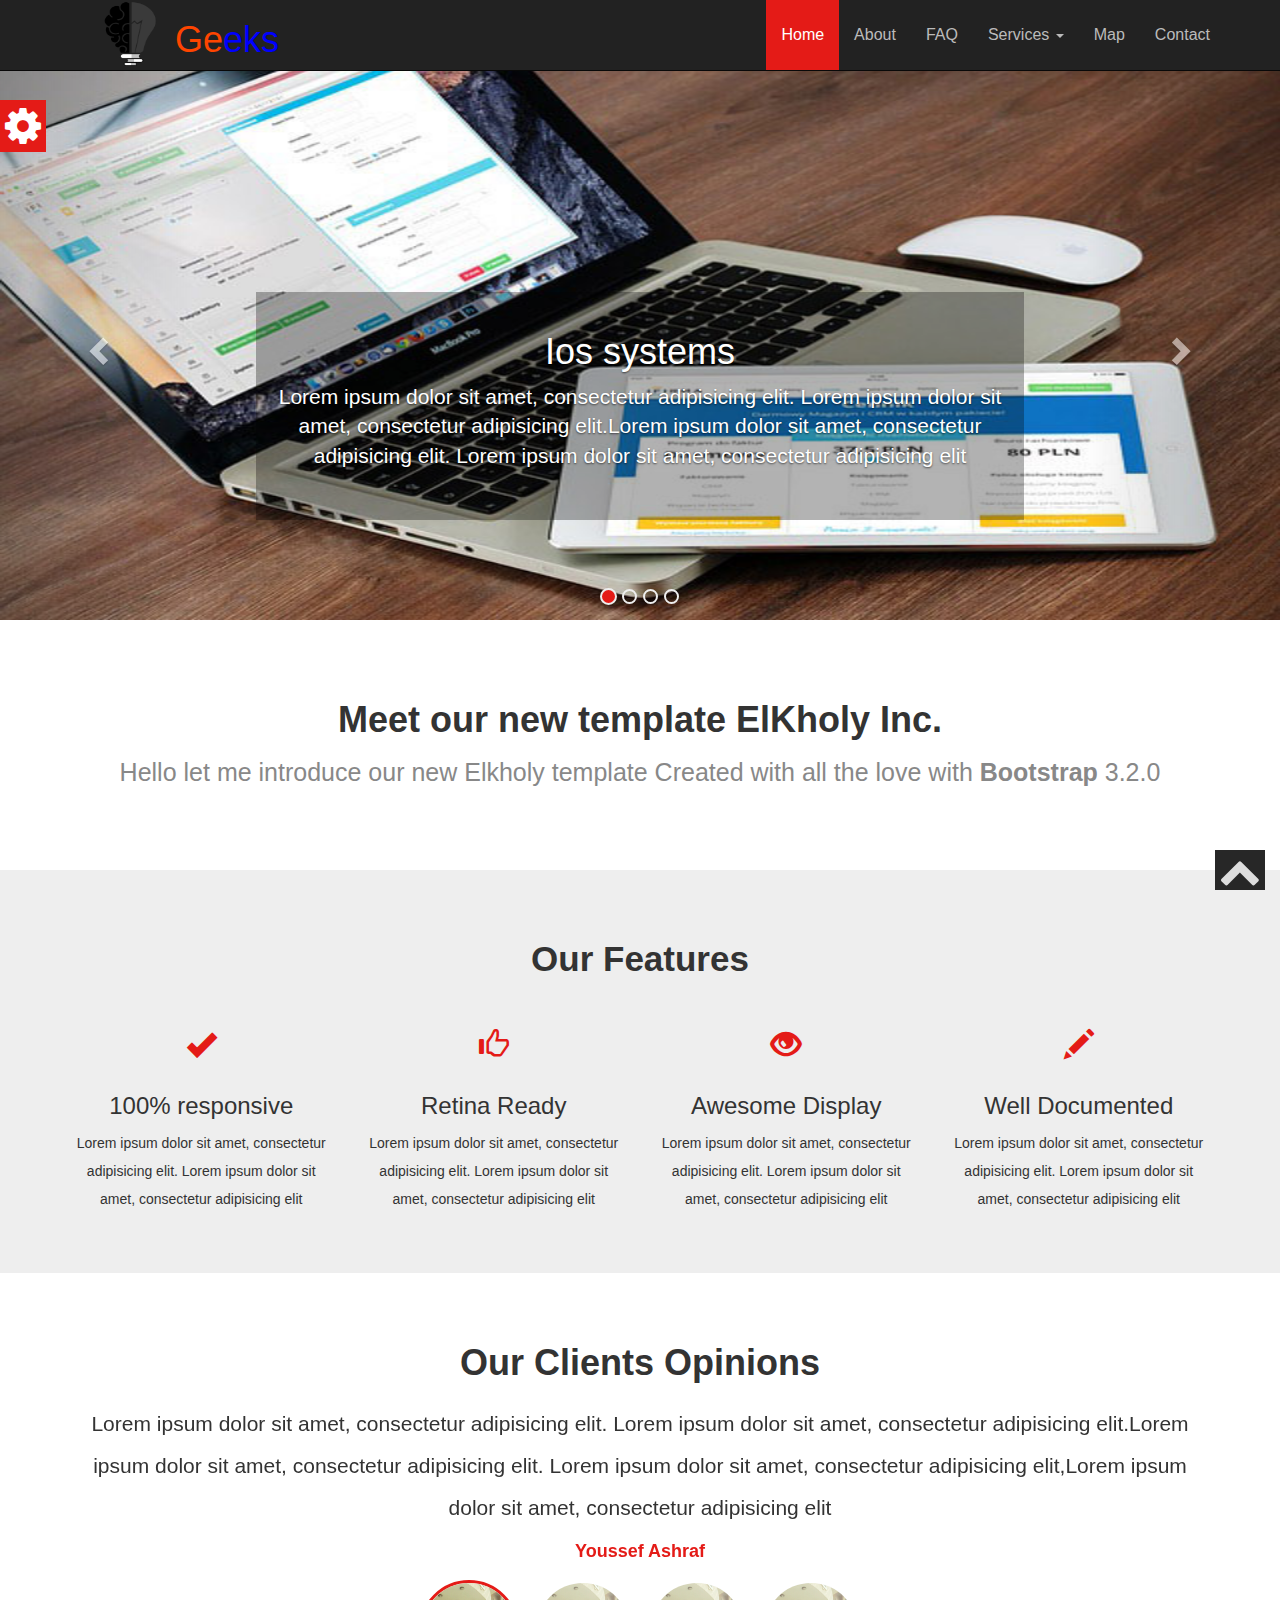
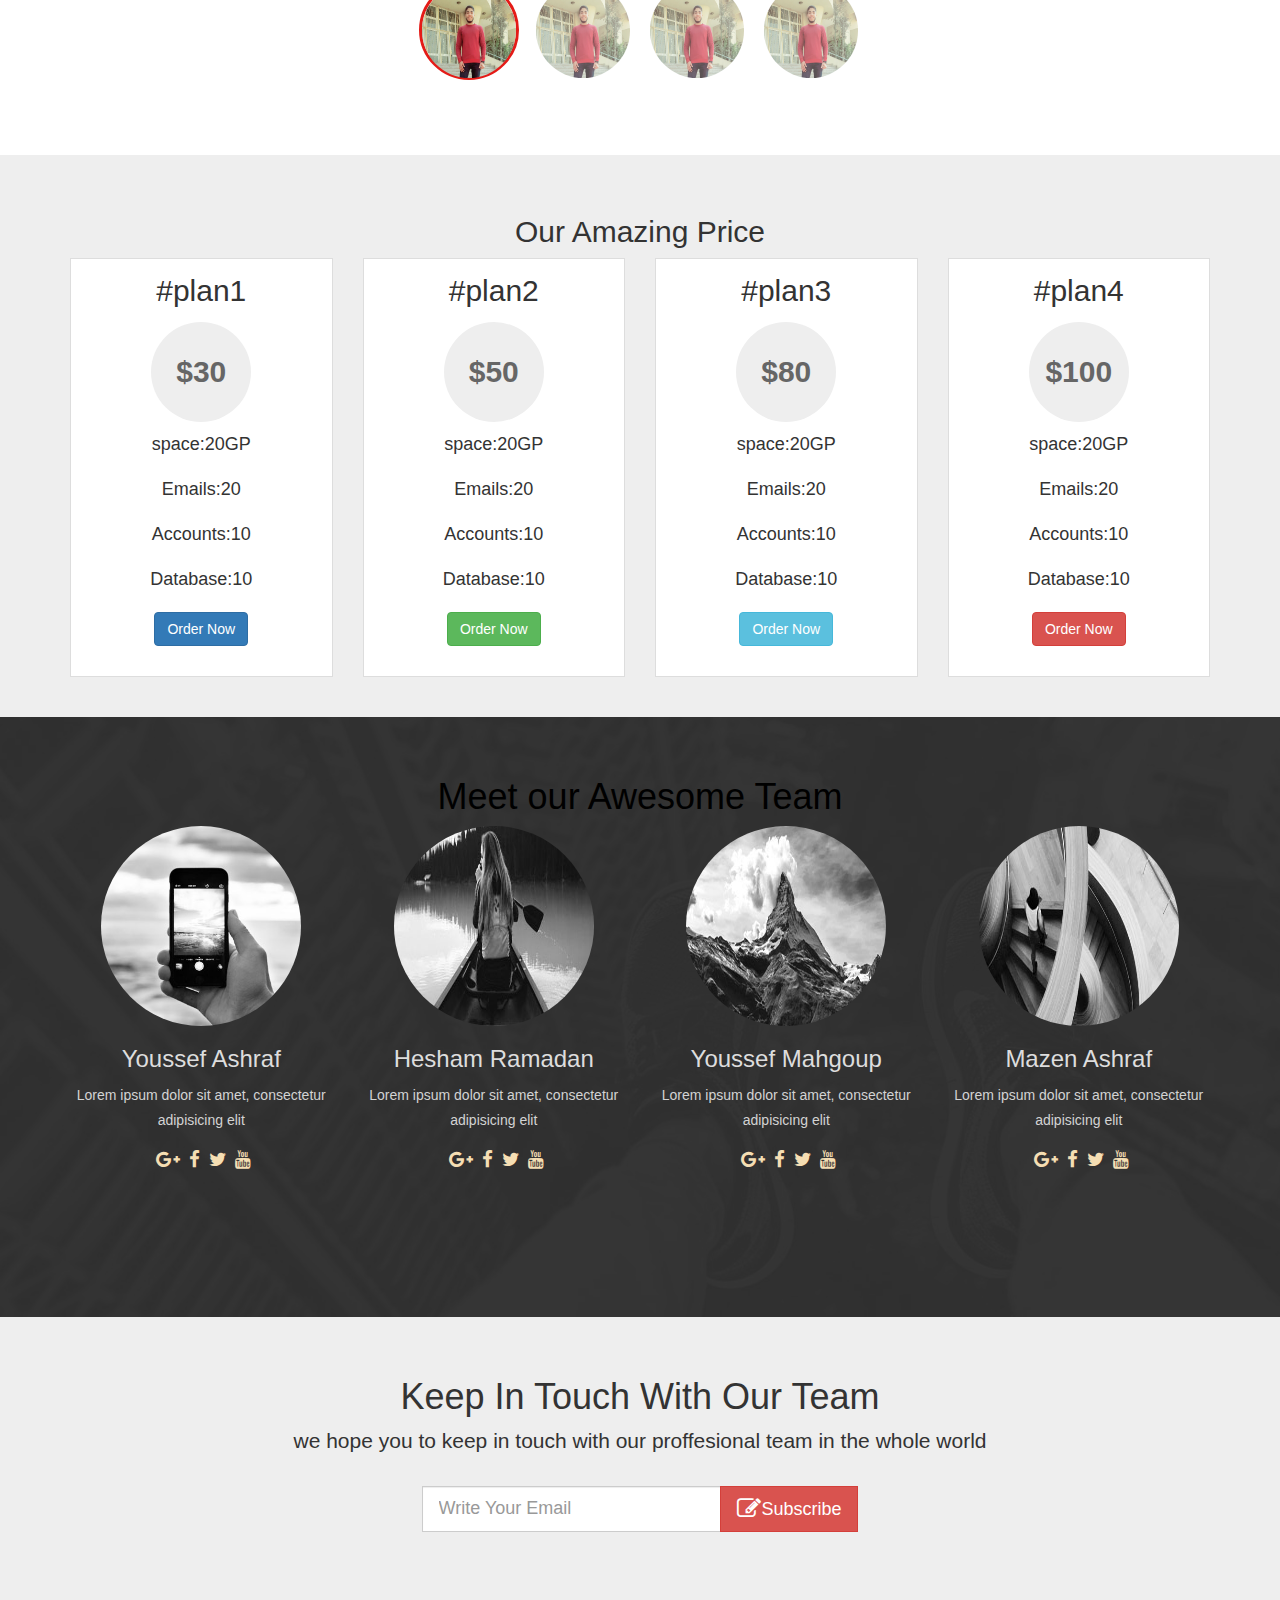
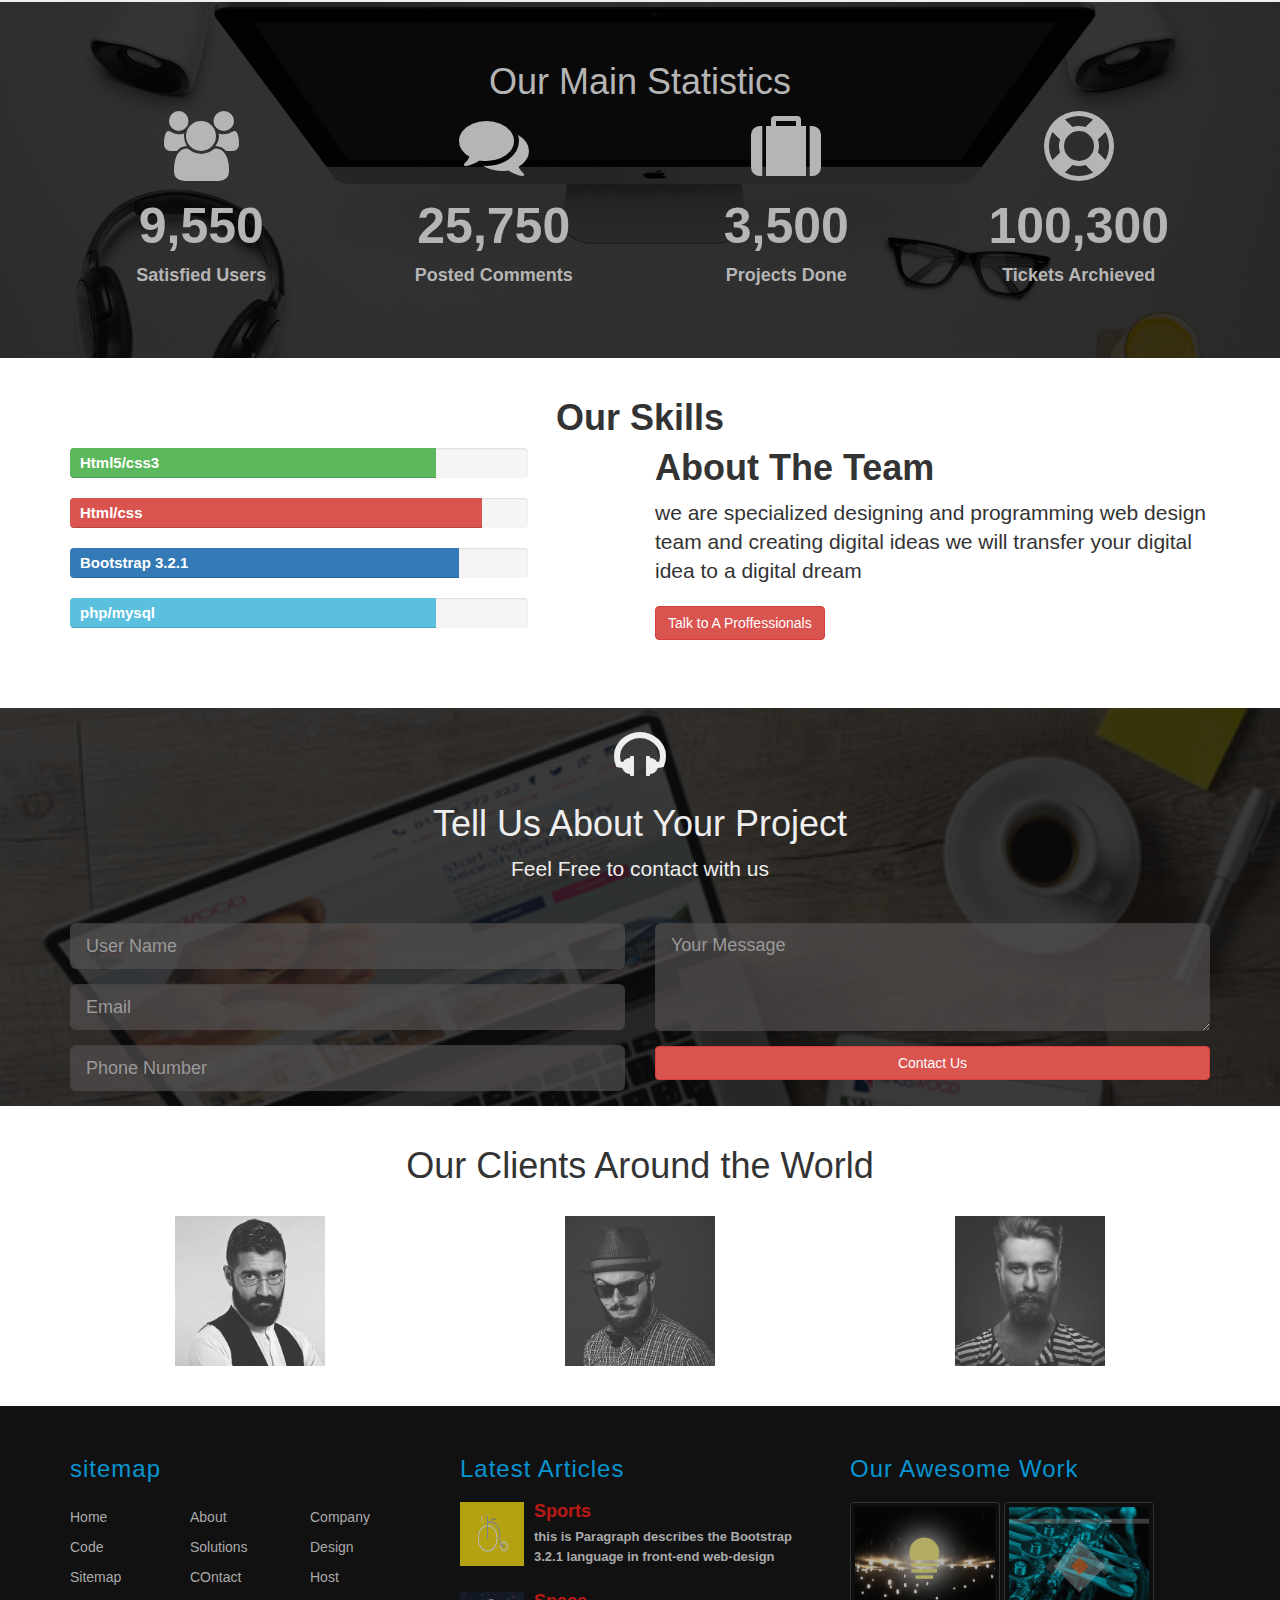
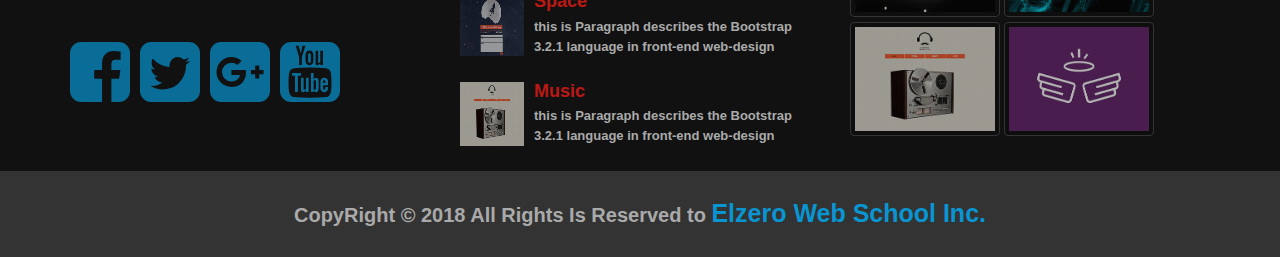
<file: index.html>
<!DOCTYPE html>
<html lang="en">
<head>	
	<meta charset="utf-8"/>
	<!--IE COMPATIBILITY META-->
	<meta http-equiv="X-UA-Compatible" content="IE=edge"/>
	<!--first mobile meta-->
	<meta name="viewport" content="width=device-width,initial-scale=1"/>
	<title></title>	
	<link rel="stylesheet" href="css/bootstrap.css">
	<link rel="stylesheet" href="css/font-awesome.css">
	<link rel="stylesheet" href="css/style.css">
	<!--[if IE9]-->
	<script src="js/html5shiv.min.js"></script>
	<script src="js/respond.min.js"></script>
	<!--[END IF]-->
</head>
<body>
	<!--start section toolbox-->
		<section class="option-box">
			<div class="color-option">
				<h4>Color Option</h4>
				<ul class="list-unstyled">
					<li></li>
					<li></li>
					<li></li>
					<li></li>
					<li></li>
					<li></li>
				</ul>
			</div>
			<i class="fa fa-gear fa-3x gear-check"></i>
		</section>
	
	
	<!--end section toolbox-->
	
	<!-- start our nav bar-->
	<nav class="navbar navbar-default navbar-inverse navbar-fixed-top" role="navigation">
	<div class="container">
	<div class="navbar-header">
			<button type="button" class="navbar-toggle" data-toggle="collapse" data-target="#ournavbar">
				<span class="sr-only">toggle navigation</span>
				<span class="icon-bar"></span>
				<span class="icon-bar"></span>
				<span class="icon-bar"></span>
			</button>
			<section class="logo col-xs-12" >
				<div class="img">
					<img class="img-responsive" src="images/received_1590814431003538.png">
					<h2 class="h1">Ge<span>eks</span></h2>
				</div>
			</section>
		</div>
		<div class="collapse navbar-collapse" id="ournavbar">
			<ul class="nav navbar-nav navbar-right">
					<li class="active"><a href="index.html"> Home</a></li>	
					<li><a href="About.html">About</a></li>	
					<li><a href="FAQ.html">FAQ</a></li>	
					<li class="dropdown">
						<a href="#" class="dropdown-toggle" data-toggle="dropdown">Services <span class="caret"></span></a>
						<ul class="dropdown-menu" role="menu">
						<li><a href="#">Free courses</a></li>
						<li><a href="#">Programming</a></li>
						<li><a href="#">Web design</a></li>
						<li class="divider"></li>
						<li><a href="">Mobile Applications</a></li>
						<li class="divider"></li>
						<li><a href=""> Desktop Applications</a></li>
						</ul>
					</li>
				<li><a href="#">Map</a></li>	
				<li><a href="#">Contact</a></li>	
			</ul>
		</div>
	</div>
	</nav>
	<!-- end our nav bar-->
	<!-- start carousel-->
	<div id="myslide" class="carousel slide" data-ride="carousel">
		
		<ol class="carousel-indicators hidden-xs">
		<li data-target="#myslide" data-slide-to="0" class="active"></li>
		<li data-target="#myslide" data-slide-to="1"></li>
		<li data-target="#myslide" data-slide-to="2"></li>
		<li data-target="#myslide" data-slide-to="3"></li>
		</ol>
		
		<div class="carousel-inner">
			
		<div class="item active">
		<img src="images/portfolio-img1.jpg" alt="" width="1300px">	
		<div class="carousel-caption hidden-xs">
			<h2 class="h1">Ios systems</h2>
				<p class="lead">Lorem ipsum dolor sit amet, consectetur adipisicing elit. Lorem ipsum dolor sit amet, consectetur adipisicing elit.Lorem ipsum dolor sit amet, consectetur adipisicing elit. Lorem ipsum dolor sit amet, consectetur adipisicing elit</p>
		</div>
		</div>
			<div class="item">
				<img src="images/portfolio-img3.jpg" alt="audi" width="1300px">
				<div class="carousel-caption hidden-xs">
					<h2 class="h1">PhotoShop</h2>
					<p class="lead">Lorem ipsum dolor sit amet, consectetur adipisicing elit. Lorem ipsum dolor sit amet, consectetur adipisicing elit.Lorem ipsum dolor sit amet, consectetur adipisicing elit. Lorem ipsum dolor sit amet, consectetur adipisicing elit</p>
				</div>
			</div>
			<div class="item">
				<img src="images/portfolio-img2.jpg" alt="gt-r" width="1300px">
				<div class="carousel-caption hidden-xs">
					<h2 class="h1">Apple Systems</h2>
					<p class="lead">Lorem ipsum dolor sit amet, consectetur adipisicing elit. Lorem ipsum dolor sit amet, consectetur adipisicing elit.Lorem ipsum dolor sit amet, consectetur adipisicing elit. Lorem ipsum dolor sit amet, consectetur adipisicing elit</p>
				</div>
			</div>
			<div class="item">
				<img src="images/portfolio-img5.jpg" alt="Bugatti" width="1300px">
				<div class="carousel-caption hidden-xs">
					<h2 class="h1">Ios Applications</h2>
					<p class="lead">Lorem ipsum dolor sit amet, consectetur adipisicing elit. Lorem ipsum dolor sit amet, consectetur adipisicing elit.Lorem ipsum dolor sit amet, consectetur adipisicing elit. Lorem ipsum dolor sit amet, consectetur adipisicing elit</p>
				</div>
			</div>		
		</div>
		<a class="left carousel-control" href="#myslide" role="button" data-slide="prev">
			<span  class="glyphicon glyphicon-chevron-left"></span>
		</a>
		<a class="right carousel-control" href="#myslide" role="button" data-slide="next">
			<span  class="glyphicon glyphicon-chevron-right"></span>
		</a>
	</div>
	<!-- end carousel-->
	
	
	<!--start SECTION ABOUT--> 
	<section class="about text-center">
		<div class="container">
		<h2 class="h1">Meet our new template <span>ElKholy Inc.</span></h2>
		<p class="lead">Hello let me introduce our new Elkholy template Created with all the love with <strong>Bootstrap</strong> 3.2.0</p>
		</div>
	</section>
	<!--end SECTION ABOUT-->
	
	
	<!--start section features-->
	<section class="features text-center">
		<div class="container">
		<h2 class="h1">Our Features</h2>
		<div class="row">
			
			<div class="col-lg-3 col-md-6 col-xs-12 ">
				<div class="feat">
					<span class="glyphicon glyphicon-ok"></span>
					<h3>100% responsive</h3>
					<p> Lorem ipsum dolor sit amet, consectetur adipisicing elit. Lorem ipsum dolor sit amet, consectetur adipisicing elit</p>
				</div>
			</div>
			<div class="col-lg-3 col-md-6 col-xs-12 ">
				<div class="feat">
					<span class="glyphicon glyphicon-thumbs-up"></span>
					<h3>Retina Ready</h3>
					<p> Lorem ipsum dolor sit amet, consectetur adipisicing elit. Lorem ipsum dolor sit amet, consectetur adipisicing elit</p>
				</div>
			</div>	
			<div class="col-lg-3 col-md-6 col-xs-12 ">
				<div class="feat">
					<span class="glyphicon glyphicon-eye-open"></span>
					<h3>Awesome Display</h3>
					<p> Lorem ipsum dolor sit amet, consectetur adipisicing elit. Lorem ipsum dolor sit amet, consectetur adipisicing elit</p>
				</div>
			</div>	
			<div class="col-lg-3 col-md-6 col-xs-12 ">
				<div class="feat">
					<span class="glyphicon glyphicon-pencil"></span>
					<h3>Well Documented</h3>
					<p> Lorem ipsum dolor sit amet, consectetur adipisicing elit. Lorem ipsum dolor sit amet, consectetur adipisicing elit</p>
				</div>
			</div>	
		</div>	
		</div>
	</section>
	
	<!--end section features-->
	<!--start testimonial section-->
	
	<section class="testimonials text-center">
		<div class="container">
		<h2 class="h1">Our Clients Opinions</h2>
		<!-- start carousel testimonials-->
	<div id="carousel_testimonials" class="carousel slide" data-ride="carousel">
		<div class="carousel-inner">
			<div class="item active">
				<p class="lead">Lorem ipsum dolor sit amet, consectetur adipisicing elit. Lorem ipsum dolor sit amet, consectetur adipisicing elit.Lorem ipsum dolor sit amet, consectetur adipisicing elit. Lorem ipsum dolor sit amet, consectetur adipisicing elit,Lorem ipsum dolor sit amet, consectetur adipisicing elit</p>
				<span>Youssef Ashraf</span>
			</div>
			<div class="item">
				<p class="lead">Lorem ipsum dolor sit amet, consectetur adipisicing elit. Lorem ipsum dolor sit amet, consectetur adipisicing elit.Lorem ipsum dolor sit amet, consectetur adipisicing elit. Lorem ipsum dolor sit amet, consectetur adipisicing elit,Lorem ipsum dolor sit amet, consectetur adipisicing elit</p>
				<span>Youssef Mahgoup</span>
				</div>
			
			<div class="item">
				<p class="lead">Lorem ipsum dolor sit amet, consectetur adipisicing elit. Lorem ipsum dolor sit amet, consectetur adipisicing elit.Lorem ipsum dolor sit amet, consectetur adipisicing elit. Lorem ipsum dolor sit amet, consectetur adipisicing elit,Lorem ipsum dolor sit amet, consectetur adipisicing elit</p>
				<span>Hesham Ramadan</span>
				</div>

			<div class="item">
				<p class="lead">Lorem ipsum dolor sit amet, consectetur adipisicing elit. Lorem ipsum dolor sit amet, consectetur adipisicing elit.Lorem ipsum dolor sit amet, consectetur adipisicing elit. Lorem ipsum dolor sit amet, consectetur adipisicing elit,Lorem ipsum dolor sit amet, consectetur adipisicing elit</p>
				<span>Mazen Ashraf</span>
			</div>		
		</div>
		<ol class="carousel-indicators">
		<li data-target="#carousel_testimonials" data-slide-to="0" class="active">
			<img src="images/youssef%20ashraf.jpg" alt="youssef">	
		</li>
		<li data-target="#carousel_testimonials" data-slide-to="1">
			<img src="images/youssef%20ashraf.jpg" alt="youssef">	
		</li>
		<li data-target="#carousel_testimonials" data-slide-to="2">
			<img src="images/youssef%20ashraf.jpg" alt="youssef">	
		</li>
		<li data-target="#carousel_testimonials" data-slide-to="3">
			<img src="images/youssef%20ashraf.jpg" alt="youssef">	
		</li>
		</ol>
	</div>
	</div>
	</section>
	<!-- end carousel testimonials-->
	
	<!--start section price table-->
	<section class="price text-center">
	<div class="container">
		<h2>Our Amazing Price</h2>	
		<div class="row">
			
			<div class="col-md-3 col-sm-6 col-xs-12">
			<div class="price_box">
				<h2>#plan1<h2>
				<p>$30</p>
				<ul class="list-unstyled">
					<li>space:20GP</li>
					<li>Emails:20</li>
					<li>Accounts:10</li>
					<li>Database:10</li>
				</ul>
				<a href="#" class="btn btn-primary">Order Now</a>	
			</div>
			</div>
			<div class="col-md-3 col-sm-6 col-xs-12">
			<div class="price_box">
				<h2>#plan2<h2>
				<p>$50</p>
				<ul class="list-unstyled">
					<li>space:20GP</li>
					<li>Emails:20</li>
					<li>Accounts:10</li>
					<li>Database:10</li>
				</ul>
				<a href="#" class="btn btn-success">Order Now</a>
			</div>
			</div>
			<div class="col-md-3 col-sm-6 col-xs-12">
			<div class="price_box">
				<h2>#plan3<h2>
				<p>$80</p>
				<ul class="list-unstyled">
					<li>space:20GP</li>
					<li>Emails:20</li>
					<li>Accounts:10</li>
					<li>Database:10</li>
				</ul>
				<a href="#" class="btn btn-info">Order Now</a>
			</div>
			</div>
			<div class="col-md-3 col-sm-6 col-xs-12">
			<div class="price_box">
				<h2>#plan4<h2>
				<p>$100</p>
				<ul class="list-unstyled">
					<li>space:20GP</li>
					<li>Emails:20</li>
					<li>Accounts:10</li>
					<li>Database:10</li>
				</ul>
				<a href="#" class="btn btn-danger">Order Now</a>
			</div>
			</div>
		
		</div>
	</div>
	</section>
	<!--end section price table-->
	<!--start section our team-->
	<section class="our_team text-center">
		<div class="team">
		<div class="container">	
		<h2 class="h1">Meet our Awesome Team</h2>
		<div class="row">
			<div class="col-lg-3 col-sm-6">
				<div class="person">
					<img class="img-circle" src="images/pic01.jpg" width="200px" height="200px">
					<h3>Youssef Ashraf</h3>
					<p>Lorem ipsum dolor sit amet, consectetur adipisicing elit</p>
					<i class="fa fa-google-plus fa-lg"></i>
					<i class="fa fa-facebook fa-lg"></i>
					<i class="fa fa-twitter fa-lg"></i>
					<i class="fa fa-youtube fa-lg"></i>
				</div>
			</div>
			<div class="col-lg-3 col-sm-6">
				<div class="person">
					<img class="img-circle" src="images/pic02.jpg" width="200px" height="200px">
					<h3>Hesham Ramadan</h3>
					<p>Lorem ipsum dolor sit amet, consectetur adipisicing elit</p>
					<i class="fa fa-google-plus fa-lg"></i>
					<i class="fa fa-facebook fa-lg"></i>
					<i class="fa fa-twitter fa-lg"></i>
					<i class="fa fa-youtube fa-lg"></i>
				</div>
			</div>
			<div class="col-lg-3 col-sm-6">
				<div class="person">
					<img class="img-circle" src="images/pic03.jpg" width="200px" height="200px">
					<h3>Youssef Mahgoup</h3>
					<p>Lorem ipsum dolor sit amet, consectetur adipisicing elit</p>
					<i class="fa fa-google-plus fa-lg"></i>
					<i class="fa fa-facebook fa-lg"></i>
					<i class="fa fa-twitter fa-lg"></i>
					<i class="fa fa-youtube fa-lg"></i>
				</div>
			</div>
			<div class="col-lg-3 col-sm-6">
				<div class="person">
					<img class="img-circle" src="images/pic04.jpg" width="200px" height="200px">
					<h3>Mazen Ashraf</h3>
					<p>Lorem ipsum dolor sit amet, consectetur adipisicing elit</p>
					<i class="fa fa-google-plus fa-lg"></i>
					<i class="fa fa-facebook fa-lg"></i>
					<i class="fa fa-twitter fa-lg"></i>
					<i class="fa fa-youtube fa-lg"></i>
				</div>
			</div>
		</div>	
		</div>
		</div>
	</section>
	<!--end section our team-->
	
	<!--start section subscribe-->
	<div class="subscribe text-center">
		<div class="container">
			<h2 class="h1">Keep In Touch With Our Team</h2>
			<P class="lead">
				we hope you to keep in touch with our proffesional team in the whole world
			</P>
			<form class="form-inline">
				<input class="form-control input-lg" type="text" placeholder="Write Your Email">
				<button class="btn btn-danger btn-lg"><i class="fa fa-edit fa-lg"></i>Subscribe</button>
			
			</form>
		</div>					
	</div>
	<!--end section subscribe-->			
	
	<!-- start section statistics-->
	<section class="statistics text-center">
		<div class="data">
			<div class="container">
			<h2 class="h1">Our Main Statistics </h2>
			<div class="row">
				
				<div class="col-md-3 col-sm-6">
					<div class="stats">
						<i class="fa fa-users fa-5x"></i>
						<p>9,550</p>
						<span>Satisfied Users</span>
					</div>
				</div>
				<div class="col-md-3 col-sm-6">
					<div class="stats">
						<i class="fa fa-comments fa-5x"></i>
						<p>25,750</p>
						<span>Posted Comments</span>
					</div>
				</div>
				<div class="col-md-3 col-sm-6">
					<div class="stats">
						<i class="fa fa-suitcase fa-5x"></i>
						<p>3,500</p>
						<span>Projects Done</span>
					</div>
				</div>
				<div class="col-md-3 col-sm-6">
					<div class="stats">
						<i class="fa fa-support fa-5x"></i>
						<p>100,300</p>
						<span>Tickets Archieved</span>
					</div>
				</div>
			</div>	
		</div>
		</div>
	</section>
	<!-- end section statistics-->
	<!--start our skills section-->
		<div class="our-skills">
			<div class="container">
				<h2 class="text-center h1">Our Skills</h2>
				<div class="row">
					<!--start progress skills-->
					<div class="col-md-5">
						<div class="skill-progress">
							<div class="progress">
								<div class="progress-bar progress-bar-success" role="progressbar" aria-valuenow="80" aria-valuemin="0" aria-valuemax="100" style="width:80%">Html5/css3</div>
							</div>
							<div class="progress">
								<div class="progress-bar progress-bar-danger" role="progressbar" aria-valuenow="90" aria-valuemin="0" aria-valuemax="100" style="width:90%">Html/css</div>
							</div>
							<div class="progress">
								<div class="progress-bar progress-bar-primary" role="progressbar" aria-valuenow="85" aria-valuemin="0" aria-valuemax="100" style="width:85%">Bootstrap 3.2.1</div>
							</div>
							<div class="progress">
								<div class="progress-bar progress-bar-info" role="progressbar" aria-valuenow="80" aria-valuemin="0" aria-valuemax="100" style="width:80%">php/mysql</div>
							</div>
							
						</div>
					</div>
					<!--end progress skills-->
					
					<!--start team info-->
					<div class="col-md-6 col-md-offset-1">
						<div class="skills-info">
							<h2 class="h1">About The Team</h2>
							<P class="lead">we are specialized designing and programming web design team and creating digital ideas we will transfer your digital idea to a digital dream</P>
							<button type="button" class="btn btn-danger">
								Talk to A Proffessionals
							</button>
						
						</div>
					</div>
					<!--end team info-->
				</div>
			</div>			
		</div>	
	<!--end our skills section-->
	
	<!--start ssection contact us-->
	<section class="contact-us text-center">
		<div class="fields">
		<div class="container">
			<div class="row">
				<i class="fa fa-headphones fa-4x"></i>
			<h2 class="h1">Tell Us About Your Project</h2>
			<p class="lead">Feel Free to contact with us</p>
			
			<!-- start contact form-->
			
			<form role="form">
				<div class="col-md-6">
						<div class="form-group">
						<input type="text" class="form-control input-lg" placeholder="User Name ">
						</div>
						<div class="form-group">
						<input type="text" class="form-control input-lg" placeholder="Email">
						</div>
						<div class="form-group">
						<input type="text" class="form-control input-lg" placeholder="Phone Number">
						</div>
				</div>
				<div class="col-md-6">
					<div class="form-group">
						<textarea class="form-control input-lg" placeholder="Your Message"></textarea>
					</div>
					<div class="form-group">
						<button type="button" class="btn btn-danger btn-block">Contact Us</button>
					</div>
				</div>
			</form>
			</div>
		</div>
		</div>
	</section>		
	<!--end ssection contact us-->
				
	<!--start section our clients-->
	<section class="our-clients">
		<div class="container">
			<div class="row">
				<ul class="list-unstyled">
					<h2 class="text-center h1">Our Clients Around the World</h2>
					<li class="col-md-4 col-xs-12">
						<img class="image-responsive center-block" src="images/Person_1.jpg" width="150px" height="150px">
					</li>				
					<li class="col-md-4 col-xs-12">
						<img class=" image-responsive center-block" src="images/Person_2.jpg" width="150px" height="150px">
					</li>				
					<li class="col-md-4 col-xs-12">
						<img class=" image-responsive center-block" src="images/Person_3.jpg" width="150px" height="150px">
					</li>									
				</ul>
			</div>
		</div>			
	</section>
	<!--end section our clients-->	
	<!-- start section footer-->
	<section class="footer">
		<div class="container">
			<div class="row">
				<div class="col-lg-4 col-md-6">
					<h3>sitemap</h3>
					<ul class="list-unstyled three-columns">
						<li>Home</li>
						<li>About</li>
						<li>Company</li>
						<li>Code</li>
						<li>Solutions</li>
						<li>Design</li>
						<li>Sitemap</li>
						<li>COntact</li>
						<li>Host</li>
					</ul>
					<ul class="list-unstyled social-list">
					<i class="fa fa-facebook-square fa-5x"></i>
					<i class="fa fa-twitter-square fa-5x"></i>
					<i class="fa fa-google-plus-square fa-5x"></i>
					<i class="fa fa-youtube-square fa-5x"></i>
					</ul>
				</div>
				<div class="col-lg-4 col-md-6">
					<h3>Latest Articles</h3>
					<div class="media">
						<a class="pull-left" href="#">
							<img class="media-opject" src="images/social/image_12.jpg" alt="image1" width="64px" height="64px">
						</a>
						<div class="media-body">
							<h4 class="media-heading">Sports</h4>
							<p>this is Paragraph describes the Bootstrap 3.2.1 language in front-end web-design</p>
						</div>
					</div>
					<div class="media">
						<a class="pull-left" href="#">
							<img class="media-opject" src="images/social/image_4.jpg" alt="image1" width="64px" height="64px">
						</a>
						<div class="media-body">
							<h4 class="media-heading">Space</h4>
							<p>this is Paragraph describes the Bootstrap 3.2.1 language in front-end web-design</p>
						</div>
					</div>
					<div class="media">
						<a class="pull-left" href="#">
							<img class="media-opject" src="images/social/image_7.jpg" alt="image1" width="64px" height="64px">
						</a>
						<div class="media-body">
							<h4 class="media-heading">Music</h4>
							<p>this is Paragraph describes the Bootstrap 3.2.1 language in front-end web-design</p>
						</div>
					</div>	
				</div>
				<div class="col-lg-4">
					<h3>Our Awesome Work</h3>
					<img class="img-thumbnail" src="images/work/image_10.jpg" alt="" width="150px" height="100px">
					<img class="img-thumbnail" src="images/work/image_6.jpg" alt="" width="150px" height="100px">
					<img class="img-thumbnail" src="images/work/image_7.jpg" alt="" width="150px" height="100px">
					<img class="img-thumbnail"src="images/work/image_9.jpg" alt="" width="150px" height="100px">
				</div>
				
			</div>
		</div>
		<div class="copyright text-center" >
			CopyRight &copy; 2018 All Rights Is Reserved to <span>Elzero Web School Inc.</span>
		
		</div>
	</section>
				
	<!-- end section footer-->
	<!--start section loading-->
				<!--
		<section class="loading-overlay">
			<h2>the page is loading</h2>
		</section>			
			-->
	<!--end section loading-->
		
	<!--start section scroll to top-->
		<div id="scroll-top">
			<i class="fa fa-chevron-up fa-3x"></i>		
		</div>
	<!--end section scroll to top-->			
				
	<script src="js/jquery-1.12.3.min.js"></script>	
	<script src="js/bootstrap.min.js"></script>
	<script src="js/plugins.js"></script>
</body>	
</html>
</file>
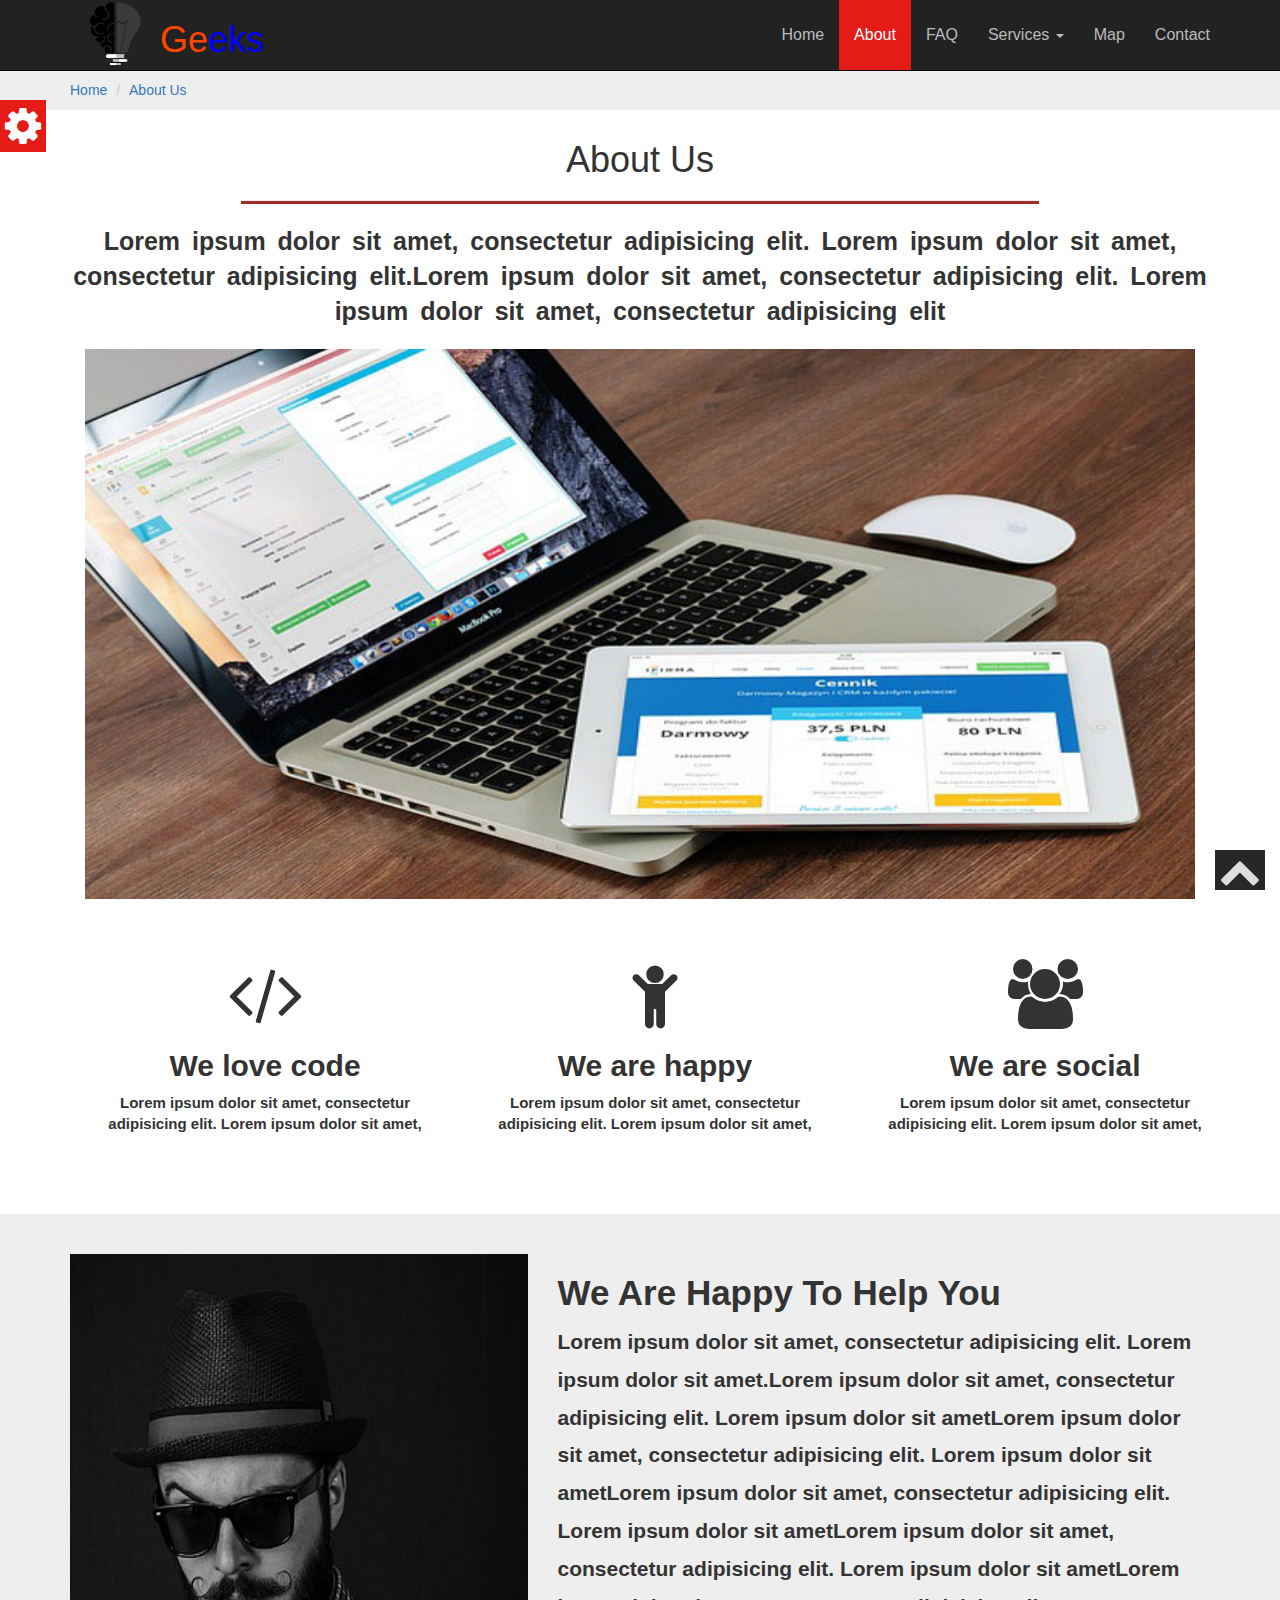
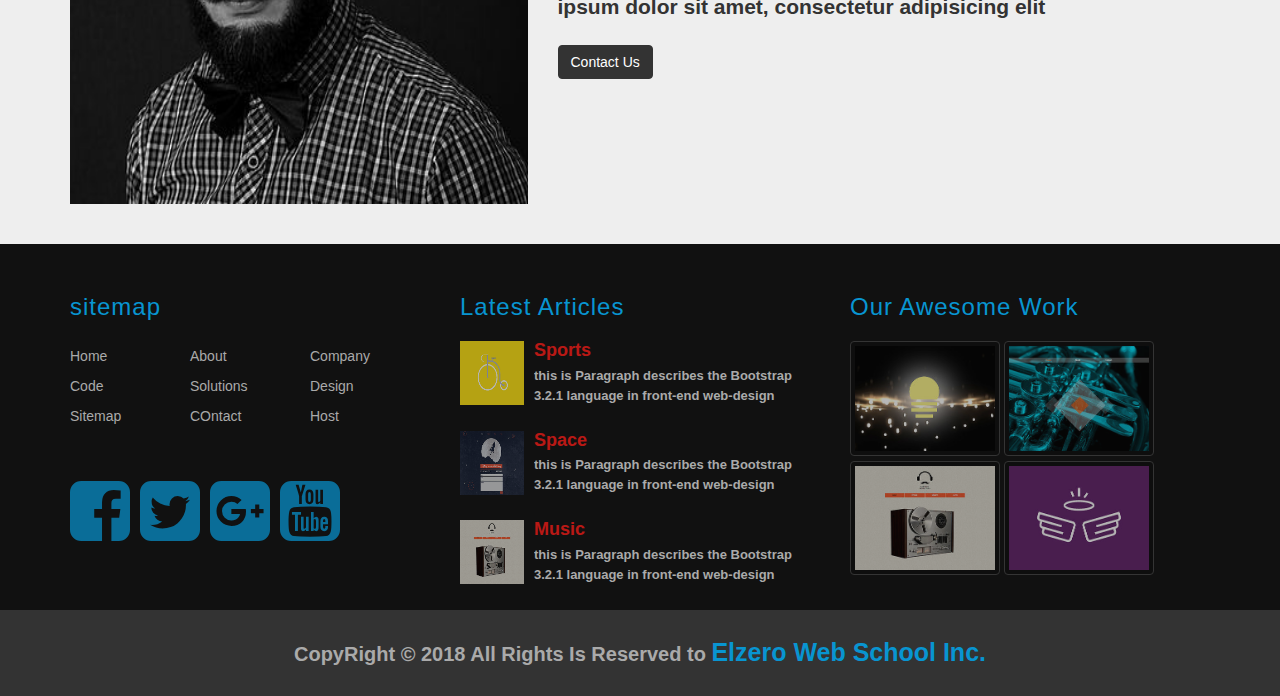
<file: About.html>
<!DOCTYPE html>
<html lang="en">
<head>	
	<meta charset="utf-8"/>
	<!--IE COMPATIBILITY META-->
	<meta http-equiv="X-UA-Compatible" content="IE=edge"/>
	<!--first mobile meta-->
	<meta name="viewport" content="width=device-width,initial-scale=1"/>
	<title></title>	
	<link rel="stylesheet" href="css/bootstrap.css">
	<link rel="stylesheet" href="css/font-awesome.css">
	<link rel="stylesheet" href="css/style.css">
	<link rel="stylesheet" href="css/pages.css">
	<!--[if IE9]-->
	<script src="js/html5shiv.min.js"></script>
	<script src="js/respond.min.js"></script>
	<!--[END IF]-->
</head>
<body>
	<!--start section toolbox-->
		<section class="option-box">
			<div class="color-option">
				<h4>Color Option</h4>
				<ul class="list-unstyled">
					<li></li>
					<li></li>
					<li></li>
					<li></li>
					<li></li>
					<li></li>
				</ul>
			</div>
			<i class="fa fa-gear fa-3x gear-check"></i>
		</section>
	
	
	<!--end section toolbox-->
	
	<!-- start our nav bar-->
	<nav class="navbar navbar-default navbar-inverse navbar-fixed-top" role="navigation">
	<div class="container">
	<div class="navbar-header">
			<button type="button" class="navbar-toggle" data-toggle="collapse" data-target="#ournavbar">
				<span class="sr-only">toggle navigation</span>
				<span class="icon-bar"></span>
				<span class="icon-bar"></span>
				<span class="icon-bar"></span>
			</button>
		<section class="logo">
				<div class="img">
					<img class="img-responsive" src="images/received_1590814431003538.png">
					<h2 class="h1">Ge<span>eks</span></h1>
				</div>
			</section>
	</div>
		<div class="collapse navbar-collapse" id="ournavbar">
			<ul class="nav navbar-nav navbar-right">
					<li><a href="index.html"> Home</a></li>	
					<li class="active"><a href="About.html">About</a></li>	
					<li><a href="FAQ.html">FAQ</a></li>	
					<li class="dropdown">
						<a href="#" class="dropdown-toggle" data-toggle="dropdown">Services <span class="caret"></span></a>
						<ul class="dropdown-menu" role="menu">
						<li><a href="#">Free courses</a></li>
						<li><a href="#">Programming</a></li>
						<li><a href="#">Web design</a></li>
						<li class="divider"></li>
						<li><a href="">Mobile Applications</a></li>
						<li class="divider"></li>
						<li><a href=""> Desktop Applications</a></li>
						</ul>
					</li>
				<li><a href="#">Map</a></li>	
				<li><a href="#">Contact</a></li>	
			</ul>
		</div>
	</div>
	</nav>
	<!-- end our nav bar-->
		<!--start bradecrump-->
		<div class="breadcrumb-holder">
			<div class="container">
				<ol class="breadcrumb">
				<li><a href="index.html">Home</a></li>
				<li><a href="About.html">About Us</a></li>
			</ol>
			</div>
		</div>
		<!--end bradecrump-->
	<!--start intro about us-->
	<section class="about-us text-center">
		<div class="container">
			<h1>About Us</h1>
			<hr>
			<p class="lead">
				Lorem ipsum dolor sit amet, consectetur adipisicing elit. Lorem ipsum dolor sit amet, consectetur adipisicing elit.Lorem ipsum dolor sit amet, consectetur adipisicing elit. Lorem ipsum dolor sit amet, consectetur adipisicing elit
			</p>
			<img class="img-responsive col-xs-12" src="images/portfolio-img1.jpg">
		</div>
	</section>	
	<!--end intro about us-->
	
	<!--start About Features-->
		<section class="about-features text-center">
			<div class="container">
				<div class="row">
					<div class="col-sm-4">
						<i class="fa fa-code fa-5x"></i>
						<h3>We love code</h3>
						<p>Lorem ipsum dolor sit amet, consectetur adipisicing elit. Lorem ipsum dolor sit amet,</p>
					</div>
					<div class="col-sm-4">
						<i class="fa fa-child fa-5x"></i>
						<h3>We are happy</h3>
						<p>Lorem ipsum dolor sit amet, consectetur adipisicing elit. Lorem ipsum dolor sit amet,</p>
					</div>
					<div class="col-sm-4">
						<i class="fa fa-group fa-5x"></i>
						<h3>We are social</h3>
						<p>Lorem ipsum dolor sit amet, consectetur adipisicing elit. Lorem ipsum dolor sit amet,</p>
					</div>
				</div>
			</div>
		</section>
	<!--end About Features-->
	
	<!--start about ceo-->
		<section class="about-ceo">
			<div class="container">
				<div class="row">
					<div class="col-sm-5">
						<img class="img-responsive" src="images/Person_2.jpg">
					</div>
					<div class="col-sm-7">
					<h2 class="h1">We Are Happy To Help You</h2>
					<p class="lead">Lorem ipsum dolor sit amet, consectetur adipisicing elit. Lorem ipsum dolor sit amet.Lorem ipsum dolor sit amet, consectetur adipisicing elit. Lorem ipsum dolor sit ametLorem ipsum dolor sit amet, consectetur adipisicing elit. Lorem ipsum dolor sit ametLorem ipsum dolor sit amet, consectetur adipisicing elit. Lorem ipsum dolor sit ametLorem ipsum dolor sit amet, consectetur adipisicing elit. Lorem ipsum dolor sit ametLorem ipsum dolor sit amet, consectetur adipisicing elit
					</p>
					<a class="btn btn-primary">Contact Us</a>	
					</div>
				</div>
			</div>
		</section>
	<!--end about ceo-->
	<!-- start section footer-->
	<section class="footer">
		<div class="container">
			<div class="row">
				<div class="col-lg-4 col-md-6">
					<h3>sitemap</h3>
					<ul class="list-unstyled three-columns">
						<li>Home</li>
						<li>About</li>
						<li>Company</li>
						<li>Code</li>
						<li>Solutions</li>
						<li>Design</li>
						<li>Sitemap</li>
						<li>COntact</li>
						<li>Host</li>
					</ul>
					<ul class="list-unstyled social-list">
					<i class="fa fa-facebook-square fa-5x"></i>
					<i class="fa fa-twitter-square fa-5x"></i>
					<i class="fa fa-google-plus-square fa-5x"></i>
					<i class="fa fa-youtube-square fa-5x"></i>
					</ul>
				</div>
				<div class="col-lg-4 col-md-6">
					<h3>Latest Articles</h3>
					<div class="media">
						<a class="pull-left" href="#">
							<img class="media-opject" src="images/social/image_12.jpg" alt="image1" width="64px" height="64px">
						</a>
						<div class="media-body">
							<h4 class="media-heading">Sports</h4>
							<p>this is Paragraph describes the Bootstrap 3.2.1 language in front-end web-design</p>
						</div>
					</div>
					<div class="media">
						<a class="pull-left" href="#">
							<img class="media-opject" src="images/social/image_4.jpg" alt="image1" width="64px" height="64px">
						</a>
						<div class="media-body">
							<h4 class="media-heading">Space</h4>
							<p>this is Paragraph describes the Bootstrap 3.2.1 language in front-end web-design</p>
						</div>
					</div>
					<div class="media">
						<a class="pull-left" href="#">
							<img class="media-opject" src="images/social/image_7.jpg" alt="image1" width="64px" height="64px">
						</a>
						<div class="media-body">
							<h4 class="media-heading">Music</h4>
							<p>this is Paragraph describes the Bootstrap 3.2.1 language in front-end web-design</p>
						</div>
					</div>	
				</div>
				<div class="col-lg-4">
					<h3>Our Awesome Work</h3>
					<img class="img-thumbnail" src="images/work/image_10.jpg" alt="" width="150px" height="100px">
					<img class="img-thumbnail" src="images/work/image_6.jpg" alt="" width="150px" height="100px">
					<img class="img-thumbnail" src="images/work/image_7.jpg" alt="" width="150px" height="100px">
					<img class="img-thumbnail"src="images/work/image_9.jpg" alt="" width="150px" height="100px">
				</div>
				
			</div>
		</div>
		<div class="copyright text-center" >
			CopyRight &copy; 2018 All Rights Is Reserved to <span>Elzero Web School Inc.</span>
		
		</div>
	</section>
				
	<!-- end section footer-->
	<!--start section loading-->
				<!--
		<section class="loading-overlay">
			<h1>the page is loading</h1>
		</section>			-->
			
	<!--end section loading-->
		
	<!--start section scroll to top-->
		<div id="scroll-top">
			<i class="fa fa-chevron-up fa-3x"></i>		
		</div>
	<!--end section scroll to top-->			
				
	<script src="js/jquery-1.12.3.min.js"></script>	
	<script src="js/bootstrap.min.js"></script>
	<script src="js/plugins.js"></script>
</body>	
</html>
</file>
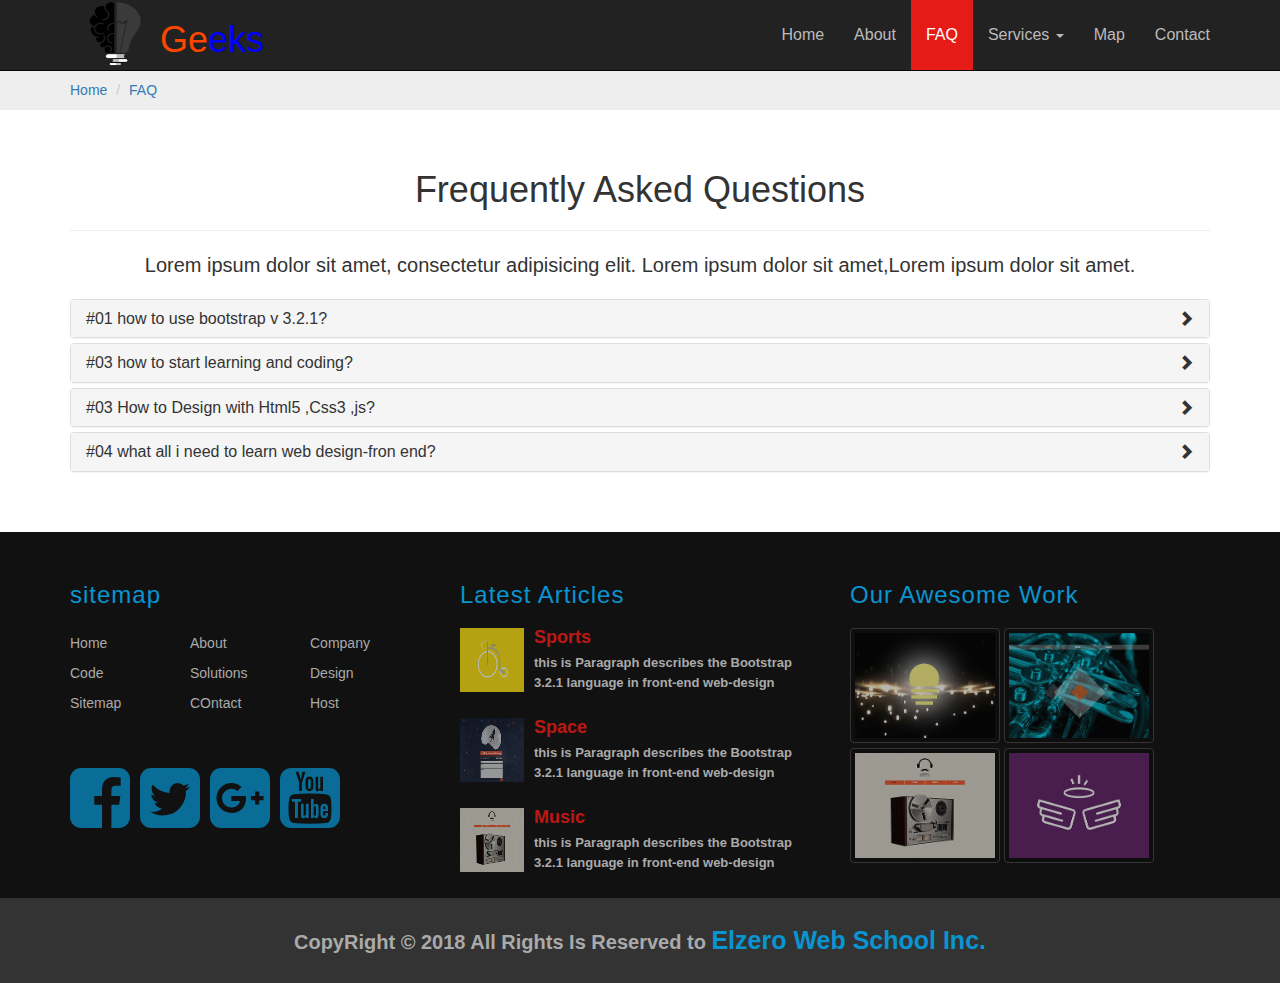
<file: FAQ.html>
<!DOCTYPE html>
<html lang="en">
<head>	
	<meta charset="utf-8"/>
	<!--IE COMPATIBILITY META-->
	<meta http-equiv="X-UA-Compatible" content="IE=edge"/>
	<!--first mobile meta-->
	<meta name="viewport" content="width=device-width,initial-scale=1"/>
	<title></title>	
	<link rel="stylesheet" href="css/bootstrap.css">
	<link rel="stylesheet" href="css/font-awesome.css">
	<link rel="stylesheet" href="css/style.css">
	<link rel="stylesheet" href="css/pages.css">
	<!--[if IE9]-->
	<script src="js/html5shiv.min.js"></script>
	<script src="js/respond.min.js"></script>
	<!--[END IF]-->
</head>
<body>
	<!--start section toolbox-->
	<!--
		<section class="option-box">
			<div class="color-option">
				<h4>Color Option</h4>
				<ul class="list-unstyled">
					<li></li>
					<li></li>
					<li></li>
					<li></li>
					<li></li>
					<li></li>
				</ul>
			</div>
			<i class="fa fa-gear fa-3x gear-check"></i>
		</section>
	-->
	
	<!--end section toolbox-->
	
	<!-- start our nav bar-->
	<nav class="navbar navbar-default navbar-inverse navbar-fixed-top" role="navigation">
	<div class="container">
	<div class="navbar-header">
			<button type="button" class="navbar-toggle" data-toggle="collapse" data-target="#ournavbar">
				<span class="sr-only">toggle navigation</span>
				<span class="icon-bar"></span>
				<span class="icon-bar"></span>
				<span class="icon-bar"></span>
			</button>
		<section class="logo">
				<div class="img">
					<img class="img-responsive" src="images/received_1590814431003538.png">
					<h1 class="h1">Ge<span>eks</span></h1>
				</div>
			</section>
	</div>
		<div class="collapse navbar-collapse" id="ournavbar">
			<ul class="nav navbar-nav navbar-right">
					<li><a href="index.html"> Home</a></li>	
					<li ><a href="About.html">About</a></li>	
					<li class="active"><a href="FAQ.html">FAQ</a></li>	
					<li class="dropdown">
						<a href="#" class="dropdown-toggle" data-toggle="dropdown">Services <span class="caret"></span></a>
						<ul class="dropdown-menu" role="menu">
						<li><a href="#">Free courses</a></li>
						<li><a href="#">Programming</a></li>
						<li><a href="#">Web design</a></li>
						<li class="divider"></li>
						<li><a href="">Mobile Applications</a></li>
						<li class="divider"></li>
						<li><a href=""> Desktop Applications</a></li>
						</ul>
					</li>
				<li><a href="#">Map</a></li>	
				<li><a href="#">Contact</a></li>	
			</ul>
		</div>
	</div>
	</nav>
	<!-- end our nav bar-->
		<!--start bradecrump-->
		<div class="breadcrumb-holder">
			<div class="container">
				<ol class="breadcrumb">
				<li><a href="index.html">Home</a></li>
				<li><a href="FAQ.html">FAQ</a></li>
			</ol>
			</div>
		</div>
		<!--end bradecrump-->
	
	
	<!--start faq section-->
		<section class="faq">
			<div class="container">
				<h1 class="text-center">Frequently Asked Questions</h1>
				<hr>
				<p class="lead text-center">Lorem ipsum dolor sit amet, consectetur adipisicing elit. Lorem ipsum dolor sit amet,Lorem ipsum dolor sit amet.</p>
			</div>
			<!--start accordion-->
				<section class="faq-questions">
					<div class="container">
						<div class="panel-group" id="accordion" role="tablist" aria-multiselectable="true">
							<!--start question 1-->
							<div class="panel panel-default">
								<div class="panel-heading" roles="tab" id="heading-one">
									<h4 class="panel-title">
										<a class="collapsed" data-toggle="collapse" data-parent="#accordion" href="#collapse-one" aria-expanded="true" arial-control="collapse-one">
											#01 how to use bootstrap v 3.2.1?
										</a>
									</h4>
								</div>
								<div id="collapse-one" class="panel-collapse collapse" roles="tabpanel" aria-labelledby="heading-one">
									<div class="panel-body">
										this is test message Describe the answer of the first question.this is test message Describe the answer of the first question.this is test message Describe the answer of the first question.this is test message Describe the answer of the first question.this is test message Describe the answer of the first question.this is test message Describe the answer 
									</div>
								</div>
							</div>
							<!--end question 1-->
							<!--start question 2-->
							<div class="panel panel-default text">
								<div class="panel-heading" roles="tab" id="heading-two">
									<h4 class="panel-title">
										<a class="collapsed" data-toggle="collapse" data-parent="#accordion" href="#collapse-two" aria-expanded="true" arial-control="collapse-two">
											#03 how to start learning and coding?
										</a>
									</h4>
								</div>
								<div id="collapse-two" class="panel-collapse collapse" roles="tabpanel" aria-labelledby="heading-two">
									<div class="panel-body">
										this is test message Describe the answer of the first question.this is test message Describe the answer of the first question.this is test message Describe the answer of the first question.this is test message Describe the answer of the first question.this is test message Describe the answer of the first question.this is test message Describe the answer 
									</div>
								</div>
							</div>
							<!--end question 2-->
							<!--start question 3-->
							<div class="panel panel-default">
								<div class="panel-heading" roles="tab" id="heading-three">
									<h4 class="panel-title">
										<a class="collapsed" data-toggle="collapse" data-parent="#accordion" href="#collapse-three" aria-expanded="true" arial-control="collapse-three">
											#03 How to Design with Html5 ,Css3 ,js? 
										</a>
									</h4>
								</div>
								<div id="collapse-three" class="panel-collapse collapse" roles="tabpanel" aria-labelledby="heading-three">
									<div class="panel-body">
										this is test message Describe the answer of the first question.this is test message Describe the answer of the first question.this is test message Describe the answer of the first question.this is test message Describe the answer of the first question.this is test message Describe the answer of the first question.this is test message Describe the answer 
									</div>
								</div>
							</div>
							<!--end question 3-->
							<!--start question 4-->
							<div class="panel panel-default">
								<div class="panel-heading" roles="tab" id="heading-four">
									<h4 class="panel-title">
										<a class="collapsed" data-toggle="collapse" data-parent="#accordion" href="#collapse-four" aria-expanded="true" arial-control="collapse-four">
											#04 what all i need to learn web design-fron end? 
										</a>
									</h4>
								</div>
								<div id="collapse-four" class="panel-collapse collapse" roles="tabpanel" aria-labelledby="heading-four">
									<div class="panel-body">
										this is test message Describe the answer of the first question.this is test message Describe the answer of the first question.this is test message Describe the answer of the first question.this is test message Describe the answer of the first question.this is test message Describe the answer of the first question.this is test message Describe the answer 
									</div>
								</div>
							</div>
							<!--end question 3-->
						</div>
					</div>
				</section>
			<!--end accordion-->
		</section>
	<!--end faq section-->
	<!-- start section footer-->
	<section class="footer">
		<div class="container">
			<div class="row">
				<div class="col-lg-4 col-md-6">
					<h3>sitemap</h3>
					<ul class="list-unstyled three-columns">
						<li>Home</li>
						<li>About</li>
						<li>Company</li>
						<li>Code</li>
						<li>Solutions</li>
						<li>Design</li>
						<li>Sitemap</li>
						<li>COntact</li>
						<li>Host</li>
					</ul>
					<ul class="list-unstyled social-list">
					<i class="fa fa-facebook-square fa-5x"></i>
					<i class="fa fa-twitter-square fa-5x"></i>
					<i class="fa fa-google-plus-square fa-5x"></i>
					<i class="fa fa-youtube-square fa-5x"></i>
					</ul>
				</div>
				<div class="col-lg-4 col-md-6">
					<h3>Latest Articles</h3>
					<div class="media">
						<a class="pull-left" href="#">
							<img class="media-opject" src="images/social/image_12.jpg" alt="image1" width="64px" height="64px">
						</a>
						<div class="media-body">
							<h4 class="media-heading">Sports</h4>
							<p>this is Paragraph describes the Bootstrap 3.2.1 language in front-end web-design</p>
						</div>
					</div>
					<div class="media">
						<a class="pull-left" href="#">
							<img class="media-opject" src="images/social/image_4.jpg" alt="image1" width="64px" height="64px">
						</a>
						<div class="media-body">
							<h4 class="media-heading">Space</h4>
							<p>this is Paragraph describes the Bootstrap 3.2.1 language in front-end web-design</p>
						</div>
					</div>
					<div class="media">
						<a class="pull-left" href="#">
							<img class="media-opject" src="images/social/image_7.jpg" alt="image1" width="64px" height="64px">
						</a>
						<div class="media-body">
							<h4 class="media-heading">Music</h4>
							<p>this is Paragraph describes the Bootstrap 3.2.1 language in front-end web-design</p>
						</div>
					</div>	
				</div>
				<div class="col-lg-4">
					<h3>Our Awesome Work</h3>
					<img class="img-thumbnail" src="images/work/image_10.jpg" alt="" width="150px" height="100px">
					<img class="img-thumbnail" src="images/work/image_6.jpg" alt="" width="150px" height="100px">
					<img class="img-thumbnail" src="images/work/image_7.jpg" alt="" width="150px" height="100px">
					<img class="img-thumbnail"src="images/work/image_9.jpg" alt="" width="150px" height="100px">
				</div>
				
			</div>
		</div>
		<div class="copyright text-center" >
			CopyRight &copy; 2018 All Rights Is Reserved to <span>Elzero Web School Inc.</span>
		
		</div>
	</section>
				
	<!-- end section footer-->
	<!--start section loading-->
				<!--
		<section class="loading-overlay">
			<h1>the page is loading</h1>
		</section>			-->
			
	<!--end section loading-->
		
	<!--start section scroll to top-->
	<!--	<div id="scroll-top">
			<i class="fa fa-chevron-up fa-3x"></i>		
		</div>-->
	<!--end section scroll to top-->			
				
	<script src="js/jquery-1.12.3.min.js"></script>	
	<script src="js/bootstrap.min.js"></script>
	<script src="js/plugins.js"></script>
</body>	
</html>
</file>
<file: css/pages.css>
/*start page about us*/
.breadcrumb-holder
{
	background-color:#eee;
	margin-bottom:0px;
}
.breadcrumb
{
	background-color:#eee;
	padding: 10px 0px;
	margin	: 0;
}
.about-us
{
	padding: 10px 0;
}
.about-us .h1
{
	font-weight:bold;
	font-size:70px;
	font-family:'Raleway' , sans-serif;
	letter-spacing:-3px; 
}
.about-us hr
{
	width: 70%;
	height: 3px; 
	background-color:brown;
}
.about-us .lead
{
	font-weight:bold;
	word-spacing:5px;
	font-size:25px; 
}

.about-features
{
	padding: 50px 70px;
}
.about-features h3
{
	font-size:30px;
	font-weight:bold;
	font-family:'Raleway' , sans-serif; 
}
.about-features p
{
	font-size:15px;
	font-weight:bold;
	font-family:'Raleway' , sans-serif; 
	margin-bottom: 30px;
}
.about-ceo
{
	background: #eee;
	padding: 40px 0;
}
.about-ceo .h1
{
	font-size:35px;
	font-weight:bold;
	font-family:'Raleway' , sans-serif; 
}
.about-ceo p
{
	line-height:1.8; 
	font-weight:bold;
	font-family:'Raleway' , sans-serif;
}
.about-ceo .btn-primary
{
	background-color: #333;
	border-color: #333;
}
/*end page about us*/

/*start faq question*/
.faq
{
	padding: 40px 0;
}
.faq .h1
{
	font-family:'Raleway' , sans-serif;
	letter-spacing: -3px;
	font-size:65px;
	font-weight:bold; 
}
.faq p
{
	font-size:20px;
}
.faq-questions .panel-heading a:after
{
	font-family:'Glyphicons Halflings';	
	content: "\e114";
	float:right;
	color:#444;  
}
.faq-questions .panel-heading a.collapsed:after
{
	content: "\e080";
	color:#333; 
}


/*end faq question*/
</file>
<file: css/style.css>
body
{
	padding-top: 70px;
	
}
/************* start overridding bootstrap******/
/*main navbar*/
.logo .img img
{
	width: 90px;
	height: 70px;
	float: left
}
.logo .h1
{
	color: orangered;
	float: right
}
.logo span
{
	color: blue;
}
.navbar
{
	min-height: 70px;
}
/*active link*/
.navbar-inverse .navbar-nav>.active>a,
.navbar-inverse .navbar-nav>.active>a:hover,
.navbar-inverse .navbar-nav>.active>a:focus
{
	background-color:#e41b17; 
}
.navbar-inverse .navbar-nav>li>a
{
	color:#bbb;
	padding-top: 25px;
	padding-bottom: 25px;
	font-size:16px; 
}
/*brand name*/
.navbar-inverse .navbar-brand
{
	color: #bbb;
	font-size:30px;
	line-height:40px;
}
.navbar-inverse .navbar-brand span
{
	color:#e41b17; 
}
/*dropdown menu*/

.dropdown-menu 
{
	background-color:#333;
	border-top:3px solid #e41b17; 
	min-width: 200px;
}
.navbar-right .dropdown-menu
{
	left:0;
	right:auto; 
}
.dropdown-menu > li > a
{
	color: #fff;
	padding:6px 20px;
	transition: padding .5s ease-in-out;
}
.dropdown-menu >li > a:hover,
.dropdown-menu >li > a:focus
{
	background-color:#e41b17;
	color: #fff;
	padding-left: 25px;
}
.dropdown-menu .divider
{
	background-color:#871818; 
}
/*navbar toggle*/
.navbar-toggle
{
	margin-top: 18px;
}
/************* end overridding bootstrap******/
/*start carousel*/
.carousel-caption
{
	margin-bottom: 80px;
	background-color: rgba(3,3,3,0.3);
	padding-right: 20px;
	padding-left: 20px;
}
.img-responsive, .thumbnail > img, .thumbnail a > img, .carousel-inner > .item > img, .carousel-inner > .item > a > img
{
	height: 550px;
}
.carousel-indicators
{
	bottom: 0;
}
.carousel-indicators .active
{
	height: 17px;
	width: 17px;
	background:#e41b17; 
}
.img-responsive, .thumbnail > img, .thumbnail a > img, .carousel-inner > .item > img, .carousel-inner > .item > a > img
{
	width: 100%;
}
.carousel-indicators li
{
	height: 15px;
	width: 15px;
	border: 2px solid #eee;
}
/*end carousel*/

/*start section toolbox*/
.option-box
{
	position: fixed;
	top:100px;
	left: 0;
	z-index: 9999;
}
.option-box .color-option
{
	float: left;
	background: #333;
	color: #fff;
	padding: 10px;
	width: 200px;
	border:3px solid #e41b17; 
	display:none;
}
.option-box .color-option ul li
{
	width: 20px;
	height: 20px;
	background: #f00;
	display:inline-block;
	margin-right: 5px;
}
.option-box .gear-check
{
	padding: 5px;
	background:#e41b17;
	color:white;
	cursor: pointer;
}


/*end section toolbox*/

/*start section about*/
.about
{
	padding-top:60px;
	padding-bottom: 60px;
}
.about .h1 
{
	font-weight:bold; 
}
.about h1 span
{
	color:#e41b17;
	font-weight:700; 
}
.about .lead
{
	color: #888;
	font-size:25px;
	margin-top: 15px;
}
/*end section about*/


/*start section features*/
.features
{
	background: #eee;
	padding-top: 50px;
	padding-bottom: 50px;
}
.features .h1
{
	font-weight:bold;
	font-size:35px; 
}
.features .feat p
{
	line-height: 2em;
}
.features .feat span.glyphicon
{
	font-size:30px;
	margin-bottom:15px;
	margin-top: 40px;
	color:#e41b17; 
}

/*end section features*/

/*start testimonials section*/
.testimonials
{
	padding-top: 50px;
	padding-bottom: 50px;
}
.testimonials .h1
{
	font-weight:bold;
	margin-bottom: 20px;
}
.testimonials .lead
{
	line-height:2em;
	margin-bottom:10px; 
}
.testimonials span
{
	font-size:18px;
	color:#e41b17;
	font-weight:bold; 
}
.testimonials .carousel-inner
{
	min-height: 160px;
}
.testimonials .carousel-indicators
{
	position:static;
	width: 100%;
	margin-left:auto;
	padding: 10px;
}
.testimonials .carousel-indicators li
{	
	text-indent:0;
	width: 100px;
	height: 100px;
	opacity:.7;
	border:3px solid #fff;
	border-radius:50%;
	margin: 5px;
	transition: all .9 ease-in-out;
	
}
.testimonials .carousel-indicators li.active
{
	opacity: 1;
	width: 100px;
	height: 100px;
	background: none;
	border: 3px solid #e41b17;
}
.testimonials .carousel-indicators li img
{
	max-width:100%;
	border-radius:50%;
	height: 95px;
}
/*end testimonials section*/

/*start section price_table*/
.price
{
	background: #eee;
	padding-top: 40px;
	padding-bottom: 40px;
}
.price .h1
{
	margin-bottom: 30px;
}
.price .price_box
{
	background: #fff;
	padding: 10px;
	border: 1px solid #ddd;
}
.price .price_box h2
{
	margin: 5px 0px 15px;
}
.price .price_box p
{
	font-size:30px;
	font-weight:bold;
	color: #666;
	border-radius:50%;
	width: 100px;
	line-height: 100px;
	height: 100px;
	margin:auto; 
	background:#eee; 
	cursor:pointer;
}
.price .price_box ul
{
	line-height:250%;
	font-size:18px;
}
.price .price_box a
{
	margin-bottom: 5px;
}
/*end section price_table*/

/*start section our team*/
.our_team
{
	background-image: url(../images/banner.jpg);
	width: 100%;
	min-height:600px;
}
.team
{
	color: #000;
	min-height:600px;
	padding-top: 40px;
	padding-bottom: 40px;
	background: rgba(2,2,2,.8);
}

.team h1
{
	margin-bottom: 60px;
	color:#ddd;
}
.team  .person h3
{
	color: #ddd;
}
.team  .person p
{
	color:lightgray;
	line-height:25px;
}
.our_team .person
{
	margin-bottom: 40px;
}
.our_team .person i
{
	color: wheat;
	margin-top: 10px;
	margin-left: 5px;
	cursor:pointer; 
}

/*end section our team*/

/*start section subscribe*/
.subscribe
{
	padding-top:40px;
	padding-bottom:70px;
	background: #eee;
}
.subscribe h1
{
	color: #888;
	letter-spacing: 2px;
	margin-bottom: 20px;
}
.subscribe p
{
	margin-bottom: 30px;
}
.subscribe .form-control
{
	border-radius:0;
	margin-right: -5px;
	width: 300px;
}
.subscribe button
{
	border-radius:0;
}
/*end section subscribe*/

/*start section stats*/
.statistics
{
	background-image:url(../images/home-bg.jpg);
	min-height: 300px;
}
.statistics .data
{
	background-color: rgba(2,2,2,0.8);
	color: #b6b5b5;
	min-height: 300px;
	padding-top: 40px;
	padding-bottom: 70px;
}
.statistics .stats:hover
{
	color: #fff;
	transition: all 0.5s ease-in-out;
	margin-bottom: 30px;
}
.statistics h1
{
	margin-bottom: 50px;
}
.statistics p
{
	font-size:50px;
	margin-top: 10px;
	margin-bottom: 0;
	font-weight:600;
}
.statistics span
{
	font-size:18px;
	font-weight:bold; 
}
/*end section stats*/

/*start our skill section*/
.our-skills 
{
	padding-top: 40px;
	padding-bottom: 60px;
}
.our-skills  h1
{
	margin-bottom: 60px;
	font-weight:bold; 
}
.our-skills  h2
{
	margin-top: 0;
	font-weight:bold; 
}
.our-skills .progress
{
	height: 30px;
}
.our-skills .progress-bar
{
	line-height:30px;
	font-weight:bold;
	font-size:15px;
	text-align:left;
	text-indent: 10px;
}
/*end our skill section*/

/*start section contact us*/
.contact-us
{
	background-image:url(../images/images.jpg);
	background-size:cover;
	min-height:300px; 
}
.contact-us .fields
{
	background:rgba(9,9,9,0.8);
	min-height:300px;
	color: #eee;
	padding-top: 20px;
}
.contact-us p{margin-bottom: 40px;}
.contact-us textarea
{
	height: 108px;
	background: rgba(82,78,78,0.7);
	color: #fff;
	border:none; 
}
.contact-us input[type="text"]
{background: rgba(82,78,78,0.7);color: #fff; border:none;}
.contact-us .btn-info
{font-weight:bold; font-size:16px; }
/*end section contact us*/

/*start section our clients*/
.our-clients
{
	background: #fff;
	padding-top: 20px;
	padding-bottom: 20px;	
}
.our-clients img
{
	opacity:0.8;
	margin-top: 20px;
	margin-bottom: 20px;
}
.our-clients img:hover
{
	border-radius:10px;
	cursor: pointer;
	opacity:1;
	transition: all .8s ease-in-out;
}
/*end section our clients*/

/*start footer*/
.footer
{background: #111; color: #aaa; padding-top: 20px;}
.footer a
{color: #aaa;}
.footer a:hover
{color:white; }
.footer h3
{color: #0895d1; letter-spacing:1px; margin: 30px 0 20px;}
.footer .three-columns
{overflow:hidden; }
.footer .three-columns li
{
	width: 33.333333%;
	float:left;
	padding: 5px 0;
}
.footer .social-list
{
	overflow:hidden;
	margin:20px 0px 10px;
}
.footer .social-list i
{
	margin-top: 25px;
	float:left;
	margin-right:10px;
	opacity:0.7;
	color:#0895d1;
	transition: all 0.7s ease-in-out;
}
.footer .social-list i:hover
{
	opacity:1;
	cursor:pointer; 
}
.media img
{
	opacity:0.7; 
}
.media img:hover
{
	opacity:1;
	border-radius:10px;
	cursor:pointer; 
}
.media .media-body h4
{
	font-weight:bold;
	font-size:18px;
	color:#e41b17;
	opacity:.8; 
}
.media .media-body p
{
	font-size:13px;
	font-weight:700;
	line-height:20px;
	margin-top: 5px;
}
.footer .img-thumbnail
{
	background-color:rgba(0,0,0,0.2);
	border:1px solid #444; 
	margin-bottom: 5px;
	opacity:0.7; 
}
.footer .img-thumbnail:hover
{
	cursor:pointer;
	opacity:1;
	border-radius:10px; 
}
.footer .copyright
{
	background: #333;
	color: #aaa;
	padding: 25px 0;
	margin-top: 15px;
	font-size:20px;
	font-weight:800;
}
.footer .copyright span
{
	font-size:25px;
	color:#0895d1;
	font-weight:bold;
}
/*end footer*/
/*start seection loading*/
.loading-overlay
{
	background:#222;
	color: white;
	position:fixed;
	left: 0;
	top: 0;
	width:100%;
	height: 100%;
	z-index: 99999;
}
/*end seection loading*/

/*start scroll up*/
#scroll-top
{
	width: 50px;
	height: 40px;
	color: #ddd;
	background-color:#272727;
	text-align:center;
	position: fixed;
	right: 15px;
	bottom: 10px;
	z-index:999999;
	
}
/*end scroll up*/
/*start our group system*/
.contact-us,.statistics,.our_team
{
	background-size:cover; 
}
/*end our group system*/
</file>
